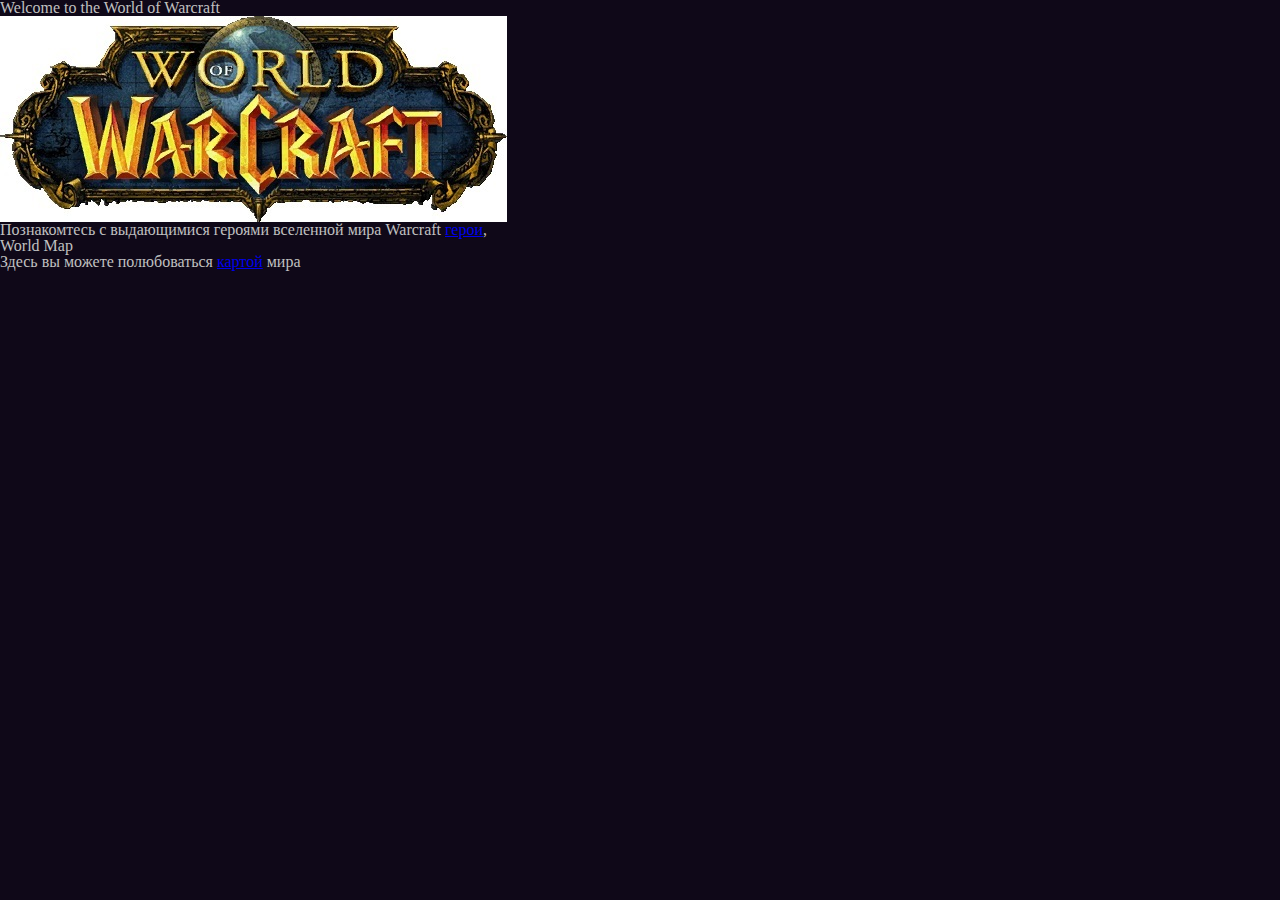
<file: index.html>
<!DOCTYPE html>
<html lang="en">
<head>
    <meta charset="UTF-8">
    <link rel="stylesheet" href="./css/reset.css">
    <link rel="stylesheet" href="./css/style.css">
    <title>WoW Bible</title>

</head>
<body>
<h1>Welcome to the World of Warcraft</h1>
<img src="./img/wowlogo.jpg">
<p>
    Познакомтесь с выдающимися героями вселенной мира Warcraft  <a href="./heroes/heroes.html">герои</a>,



</p>
<h2>World Map</h2>
<p>
    Здесь вы можете полюбоваться <a href="./img/wowmap.jpg">картой</a> мира

</p>
</body>
</html>
</file>
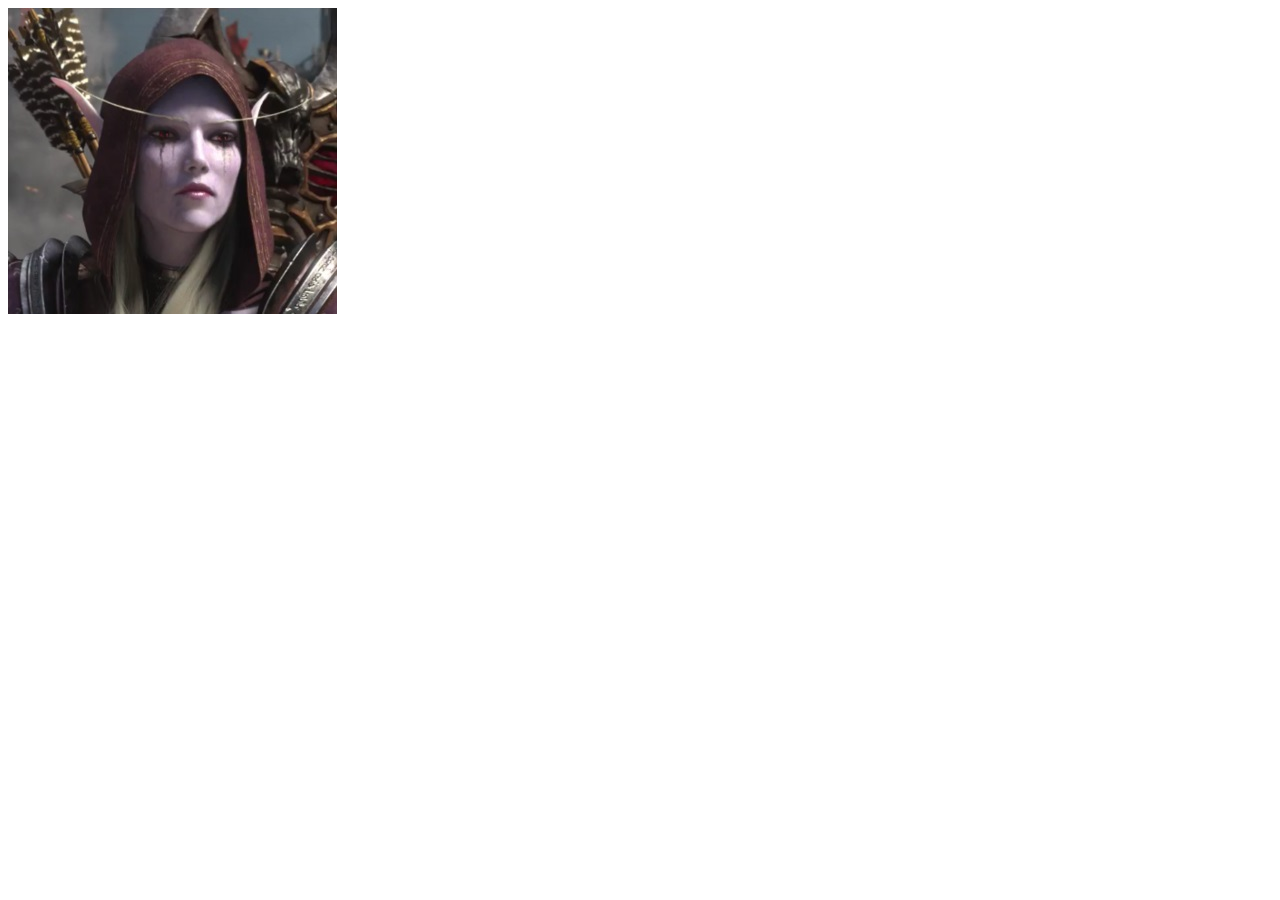
<file: heroes/heroes.html>
<!DOCTYPE html>
<html lang="en" xmlns="http://www.w3.org/1999/html">
<head>
    <meta charset="UTF-8">
    <title>Heroes</title>
</head>
<body>
<a href="./Sylvanas.html"><img src="../img/Sylvanas.jpg"></a>


</body>
</html>
</file>
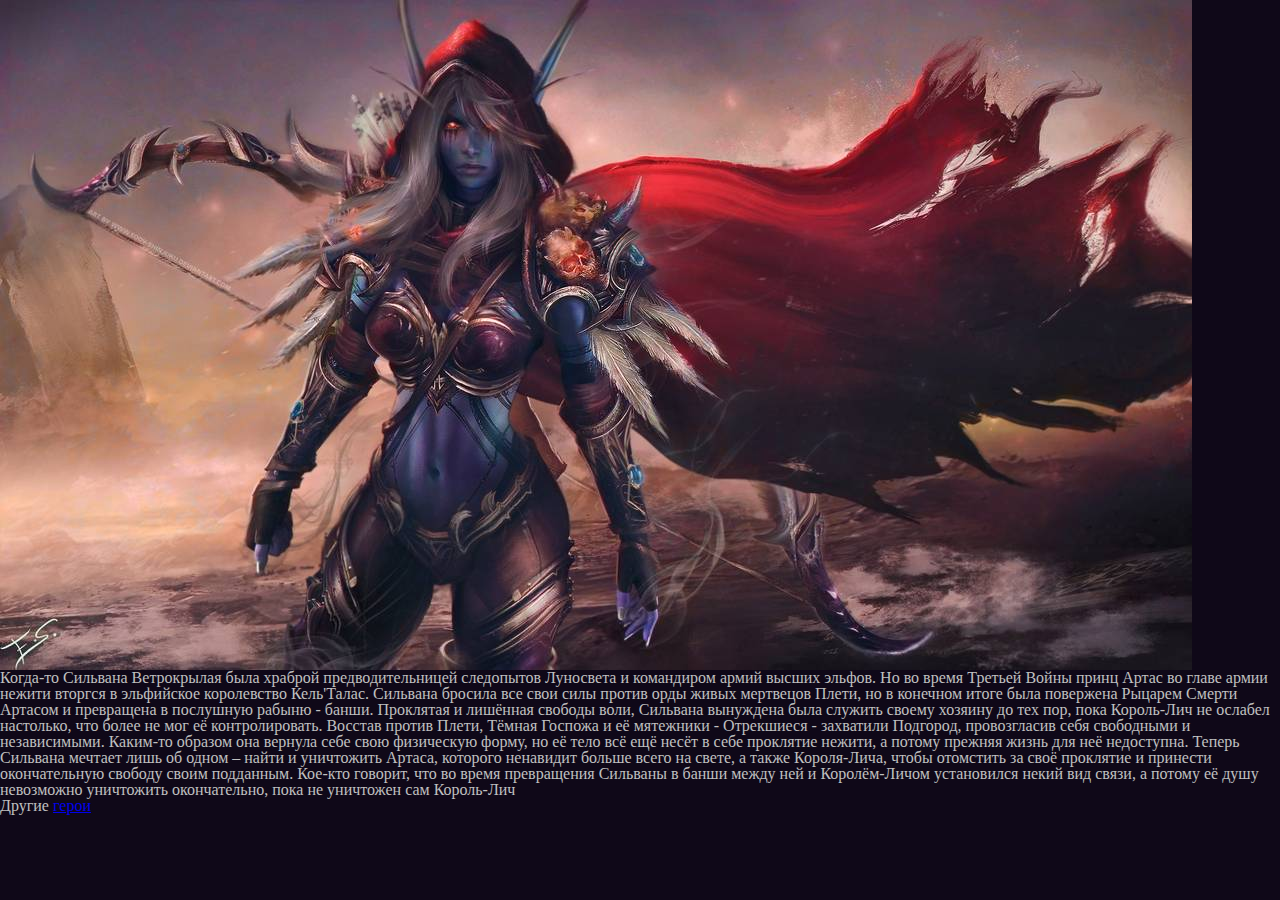
<file: heroes/Sylvanas.html>
<!DOCTYPE html>
<html lang="en">
<head>
    <link rel="stylesheet" href="../css/reset.css">
    <link rel="stylesheet" href="../css/style.css">
    <meta charset="UTF-8">
    <title>Sylvanas</title>
</head>
<body>
<img src="../img/sylv.jpg">
<p>
Когда-то Сильвана Ветрокрылая была храброй предводительницей следопытов Луносвета и командиром армий высших эльфов. Но во время Третьей Войны принц Артас во главе армии нежити вторгся в эльфийское королевство Кель'Талас. Сильвана бросила все свои силы против орды живых мертвецов Плети, но в конечном итоге была повержена Рыцарем Смерти Артасом и превращена в послушную рабыню - банши.
Проклятая и лишённая свободы воли, Сильвана вынуждена была служить своему хозяину до тех пор, пока Король-Лич не ослабел настолько, что более не мог её контролировать. Восстав против Плети, Тёмная Госпожа и её мятежники - Отрекшиеся - захватили Подгород, провозгласив себя свободными и независимыми. Каким-то образом она вернула себе свою физическую форму, но её тело всё ещё несёт в себе проклятие нежити, а потому прежняя жизнь для неё недоступна.

Теперь Сильвана мечтает лишь об одном – найти и уничтожить Артаса, которого ненавидит больше всего на свете, а также Короля-Лича, чтобы отомстить за своё проклятие и принести окончательную свободу своим подданным. Кое-кто говорит, что во время превращения Сильваны в банши между ней и Королём-Личом установился некий вид связи, а потому её душу невозможно уничтожить окончательно, пока не уничтожен сам Король-Лич
</p>

Другие <a  href="../heroes/heroes.html">герои</a>
</body>
</html>
</file>
<file: css/style.css>
body {
    background: #0F0818;
color: silver;
}
</file>
